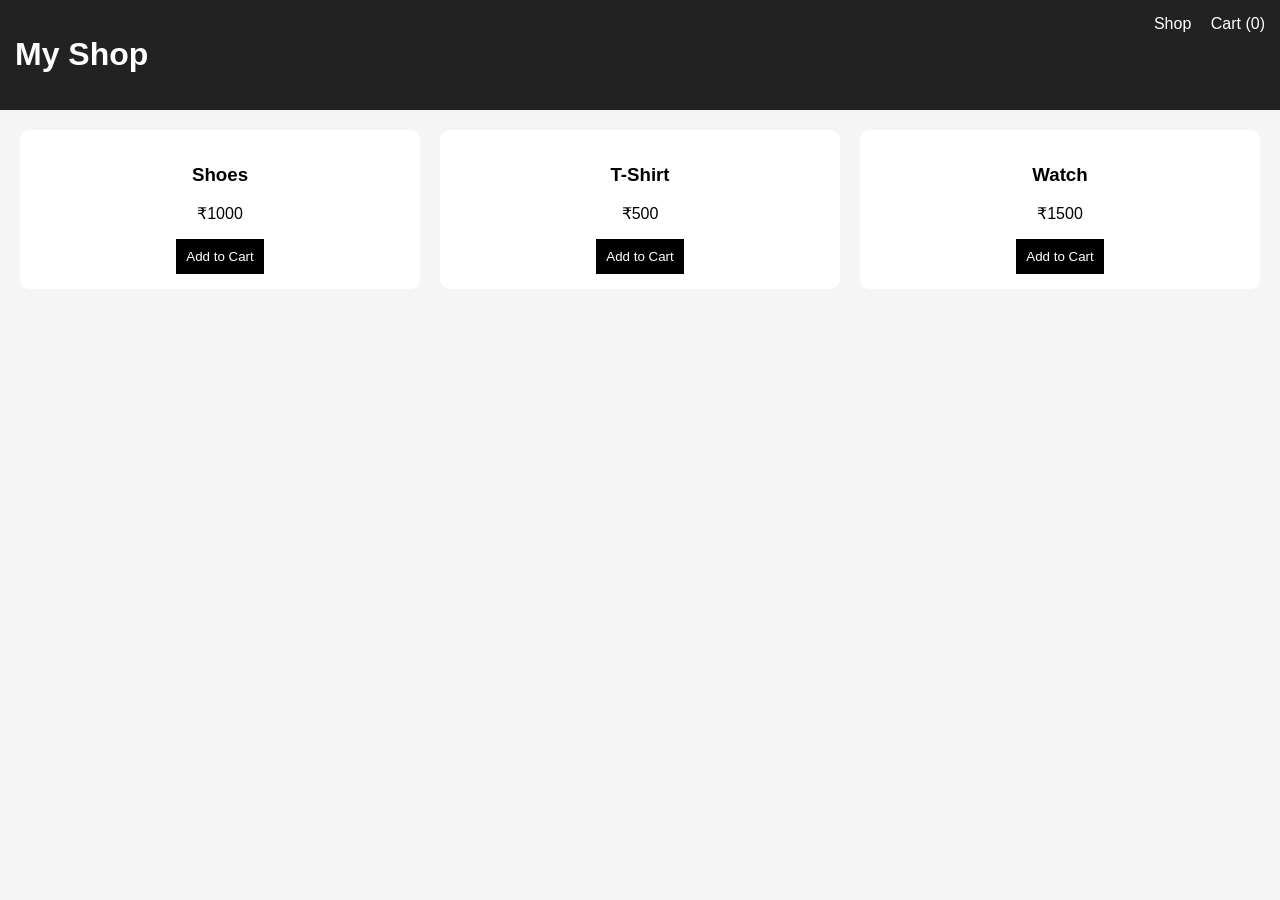
<file: index.html>
<!DOCTYPE html>
<html lang="en">
<head>
  <meta charset="UTF-8">
  <title>E-Commerce Store</title>
  <link rel="stylesheet" href="style.css">
  <script defer src="script.js"></script>
</head>
<body>

<header>
  <h1>My Shop</h1>
  <nav>
    <a href="index.html">Shop</a>
    <a href="cart.html">Cart (<span id="cart-count">0</span>)</a>
  </nav>
</header>

<section class="products" id="product-list"></section>

</body>
</html>
</file>
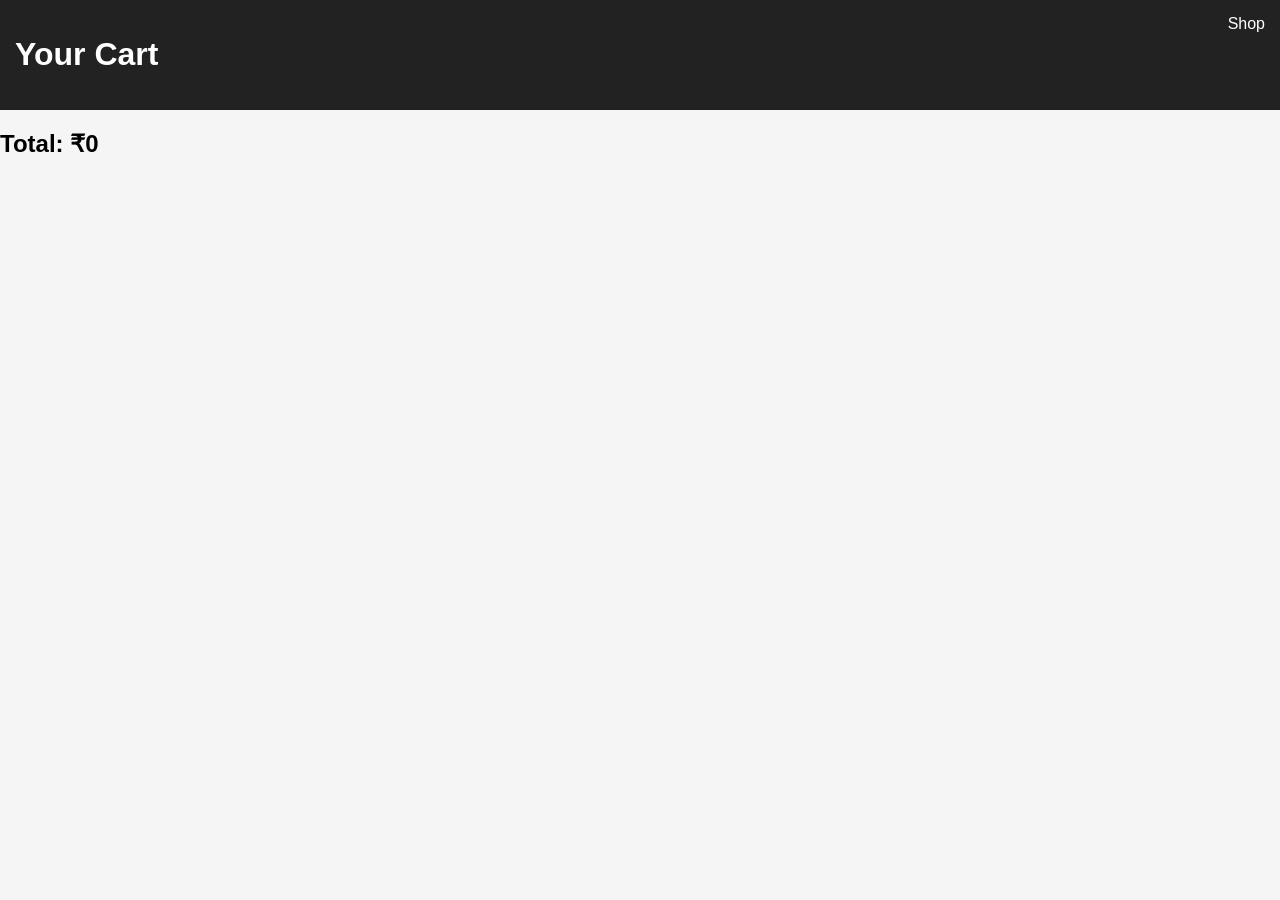
<file: cart.html>
<!DOCTYPE html>
<html lang="en">
<head>
  <meta charset="UTF-8">
  <title>Cart</title>
  <link rel="stylesheet" href="style.css">
  <script defer src="script.js"></script>
</head>
<body>

<header>
  <h1>Your Cart</h1>
  <nav>
    <a href="index.html">Shop</a>
  </nav>
</header>

<section id="cart-items"></section>
<h2 id="total"></h2>

</body>
</html>
</file>
<file: style.css>
body {
  font-family: Arial;
  margin: 0;
  background: #f5f5f5;
}

header {
  background: #222;
  color: white;
  padding: 15px;
  display: flex;
  justify-content: space-between;
}

nav a {
  color: white;
  margin-left: 15px;
  text-decoration: none;
}

.products {
  display: grid;
  grid-template-columns: repeat(auto-fit, minmax(200px, 1fr));
  gap: 20px;
  padding: 20px;
}

.product {
  background: white;
  padding: 15px;
  border-radius: 10px;
  text-align: center;
}

button {
  padding: 10px;
  background: black;
  color: white;
  border: none;
  cursor: pointer;
}
</file>
